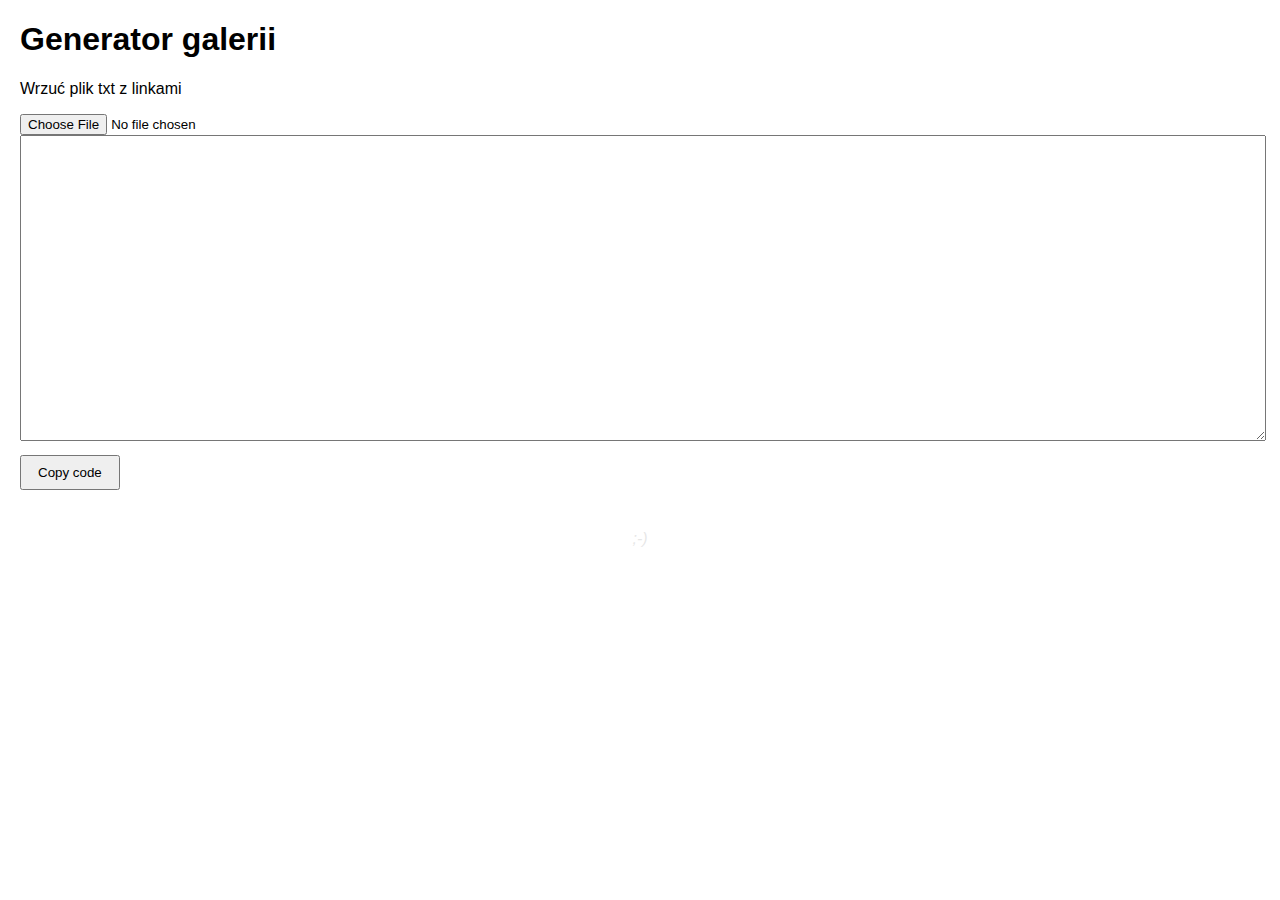
<file: python/script.html>
<!DOCTYPE html>
<html lang="en">
<head>
    <meta charset="UTF-8">
    <meta name="viewport" content="width=device-width, initial-scale=1.0">
    <title>Generator galerii</title>
    <style>
        body {
            font-family: Arial, sans-serif;
            margin: 20px;
        }

        #output textarea {
            width: 100%;
            height: 300px;
        }

        footer {
            margin-top: 40px;
            text-align: center;
            font-style: italic;
            color: #888;
            opacity: 0.2;
        }
        
        button {
            margin-top: 10px;
            padding: 8px 16px;
            cursor: pointer;
        }

        #copyMessage {
            color: green;
            font-weight: bold;
            margin-top: 10px;
        }

    </style>
</head>
<body>

    <h1>Generator galerii</h1>
    <p>Wrzuć plik txt z linkami</p>

    <input type="file" id="fileInput" accept=".txt" onchange="generateHTML()" />
    <div id="output">
        <textarea id="generatedCode" readonly></textarea>
        <button onclick="copyToClipboard()">Copy code</button>
        <div id="copyMessage"></div>
        </div>
    <footer>
        ;-)
    </footer>
    <script>
        function generateHTML() {
            const fileInput = document.getElementById('fileInput');
            const file = fileInput.files[0];

            if (file) {
                const reader = new FileReader();

                reader.onload = function (e) {
                    const linksArray = e.target.result.trim().split('\n');

                    const htmlCode = linksArray.map(link => {
                        return `
                            <div class="image-box">
                                <img class="gImg" src="${link.trim()}" alt="" />
                            </div>
                        `;
                    }).join('');

                    const firstPart = `<div class="g_sekcja"><!--Okno lightboxa-->
                        <div class="lightBox">
                        <div class="lightBox_content"><span class="iks close">✕</span>
                        <div class="showImg">
                        <div class="image"><img src="/images/img1.jpg" alt="" /></div>
                        </div>
                        </div>
                        </div>
                        <!-- koniec okna lihghtboxa--> <!-- start galerii-->
                        <div class="image-gallery">
                        <div class="image-container">`;
                    const secondPart = `        <\/div>
                <\/div>
                <\/div>
                <script>// <![CDATA[
                let body = document.querySelector("body"),
                                    lightBox = document.querySelector(".lightBox"),
                                    img = document.querySelectorAll(".gImg"),
                                    showImg = lightBox.querySelector(".showImg img"),
                                    close = lightBox.querySelector(".close");
                                  for (let image of img) {
                                    image.addEventListener("click", () => {
                                      showImg.src = image.src;
                                      lightBox.style.display = "block";
                                      body.style.overflow = "hidden";
                                      close.onclick = () => {
                                        lightBox.style.display = "none";
                                        body.style.overflow = "visible";
                                      };
                                    });
                                  }
                // ]]><\/script>`;

                    const generatedCodeTextarea = document.getElementById('generatedCode');
                    generatedCodeTextarea.value = firstPart + htmlCode + secondPart;
                };

                reader.readAsText(file);
            } else {
                alert('Please select a valid text file.');
            }
        }

        function copyToClipboard() {
            const generatedCodeTextarea = document.getElementById('generatedCode');
            generatedCodeTextarea.select();

            try {
                document.execCommand('copy');
                document.getElementById('copyMessage').textContent = 'Code copied to clipboard!';
            } catch (err) {
                console.error('Unable to copy to clipboard', err);
                document.getElementById('copyMessage').textContent = 'Copying to clipboard is not supported in this browser. Please copy manually.';
            }
        }
    </script>
</body>
</html>
</file>
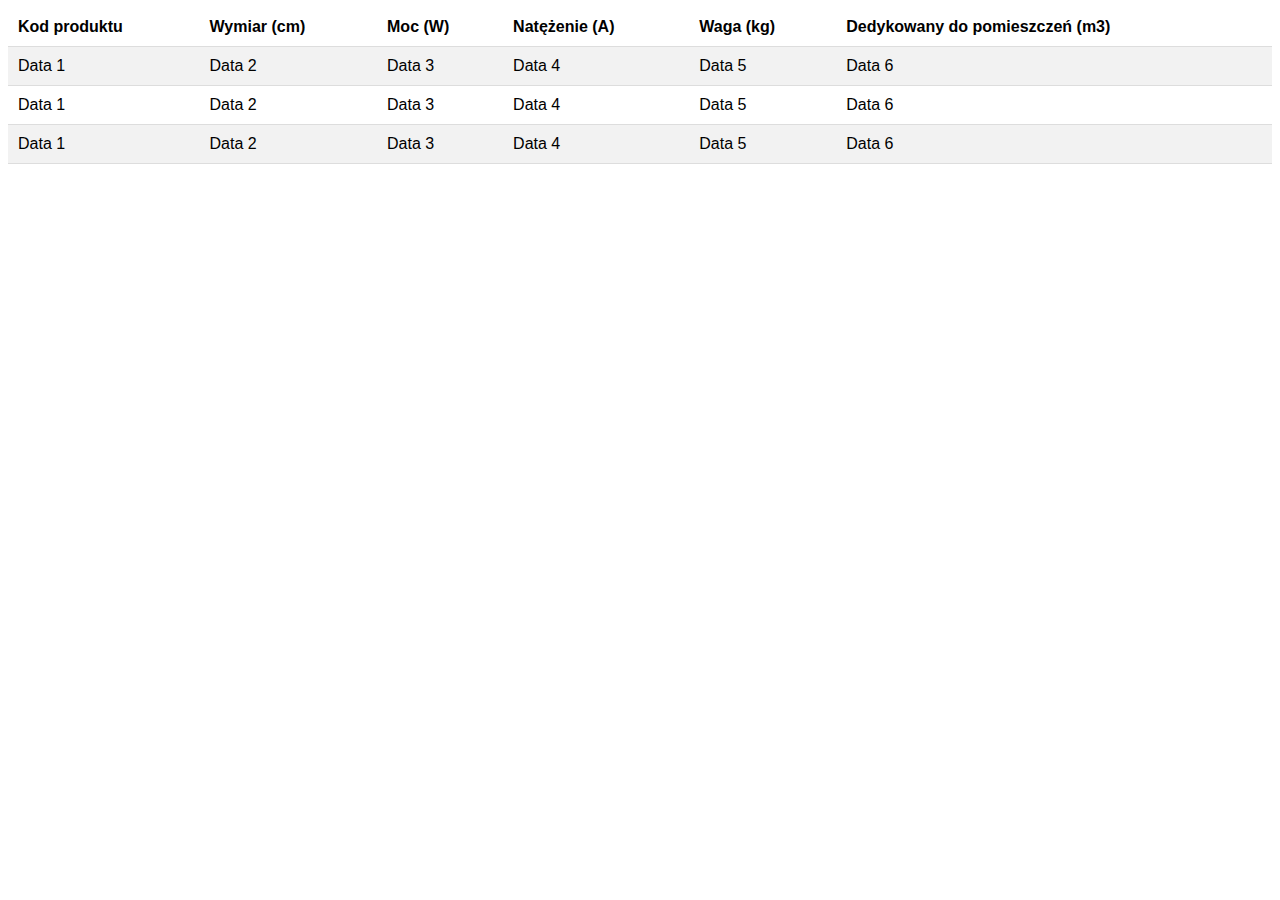
<file: tabelki/tabela.html>
<!DOCTYPE html>
<html lang="en">
<head>
<meta charset="UTF-8">
<meta name="viewport" content="width=device-width, initial-scale=1.0">
<title>Responsive Table</title>
<style>
    body {
        font-family: Arial, sans-serif;
    }
    .spec_table {
        width: 100%;
        border-collapse: collapse;
        margin-bottom: 20px;
    }
    .spec_th, .spec_td {
        padding: 10px;
        text-align: left;
        border-bottom: 1px solid #ddd;
    }
    .spec_th {
        background-color: #fff;
        font-weight: bold;
    }
    .spec_even {
        background-color: #f2f2f2;
    }

    /* Responsive Styling */
    @media only screen and (max-width: 600px) {
        .spec_table {
            width: 100%;
        }
        .spec_th, .spec_td {
            padding: 5px;
            font-size: 12px;
        }
    }
</style>
</head>
<body>

<table class="spec_table">
    <thead class="spec_thead">
        <tr class="spec_tr">
            <th class="spec_th">Kod produktu</th>
            <th class="spec_th">Wymiar (cm)</th>
            <th class="spec_th">Moc (W)</th>
            <th class="spec_th">Natężenie (A)</th>
            <th class="spec_th">Waga (kg)</th>
            <th class="spec_th">Dedykowany do pomieszczeń (m3)</th>
        </tr>
    </thead>
    <tbody class="spec_tbody">
        <tr class="spec_tr spec_even">
            <td class="spec_td">Data 1</td>
            <td class="spec_td">Data 2</td>
            <td class="spec_td">Data 3</td>
            <td class="spec_td">Data 4</td>
            <td class="spec_td">Data 5</td>
            <td class="spec_td">Data 6</td>
        </tr>
        <tr class="spec_tr">
            <td class="spec_td">Data 1</td>
            <td class="spec_td">Data 2</td>
            <td class="spec_td">Data 3</td>
            <td class="spec_td">Data 4</td>
            <td class="spec_td">Data 5</td>
            <td class="spec_td">Data 6</td>
        </tr>
        <tr class="spec_tr spec_even">
            <td class="spec_td">Data 1</td>
            <td class="spec_td">Data 2</td>
            <td class="spec_td">Data 3</td>
            <td class="spec_td">Data 4</td>
            <td class="spec_td">Data 5</td>
            <td class="spec_td">Data 6</td>
        </tr>
        <!-- Add more rows as needed -->
    </tbody>
</table>

</body>
</html>
</file>
